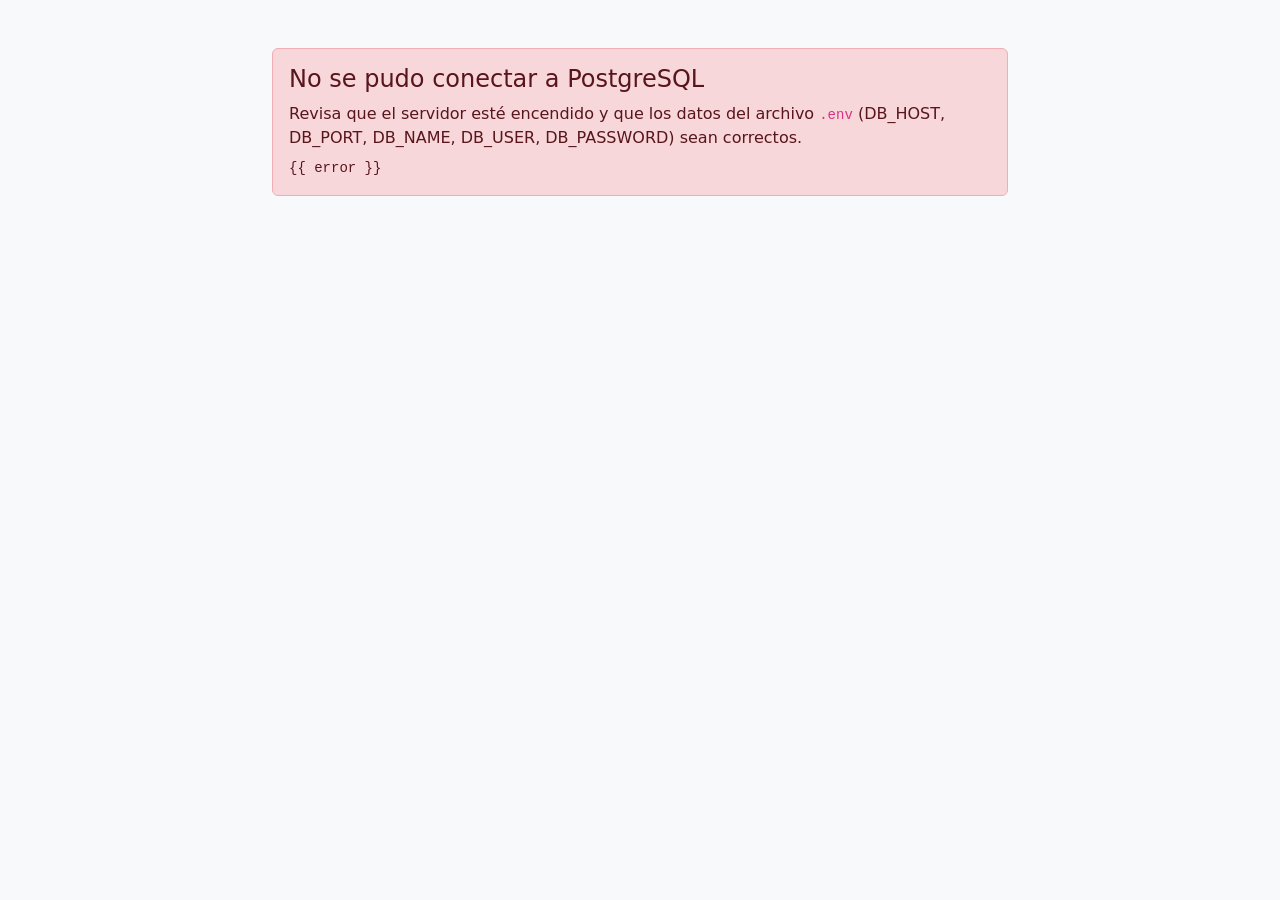
<file: templates/error_db.html>
<!doctype html>
<html lang="es">
<head>
  <meta charset="utf-8">
  <meta name="viewport" content="width=device-width, initial-scale=1">
  <title>Error de conexión</title>
  <link href="https://cdn.jsdelivr.net/npm/bootstrap@5.3.3/dist/css/bootstrap.min.css" rel="stylesheet">
</head>
<body class="bg-body-tertiary">
<main class="container py-5" style="max-width: 760px">
  <div class="alert alert-danger">
    <h1 class="h4">No se pudo conectar a PostgreSQL</h1>
    <p class="mb-2">Revisa que el servidor esté encendido y que los datos del archivo
      <code>.env</code> (DB_HOST, DB_PORT, DB_NAME, DB_USER, DB_PASSWORD) sean correctos.</p>
    <pre class="small mb-0 text-wrap">{{ error }}</pre>
  </div>
</main>
</body>
</html>
</file>
